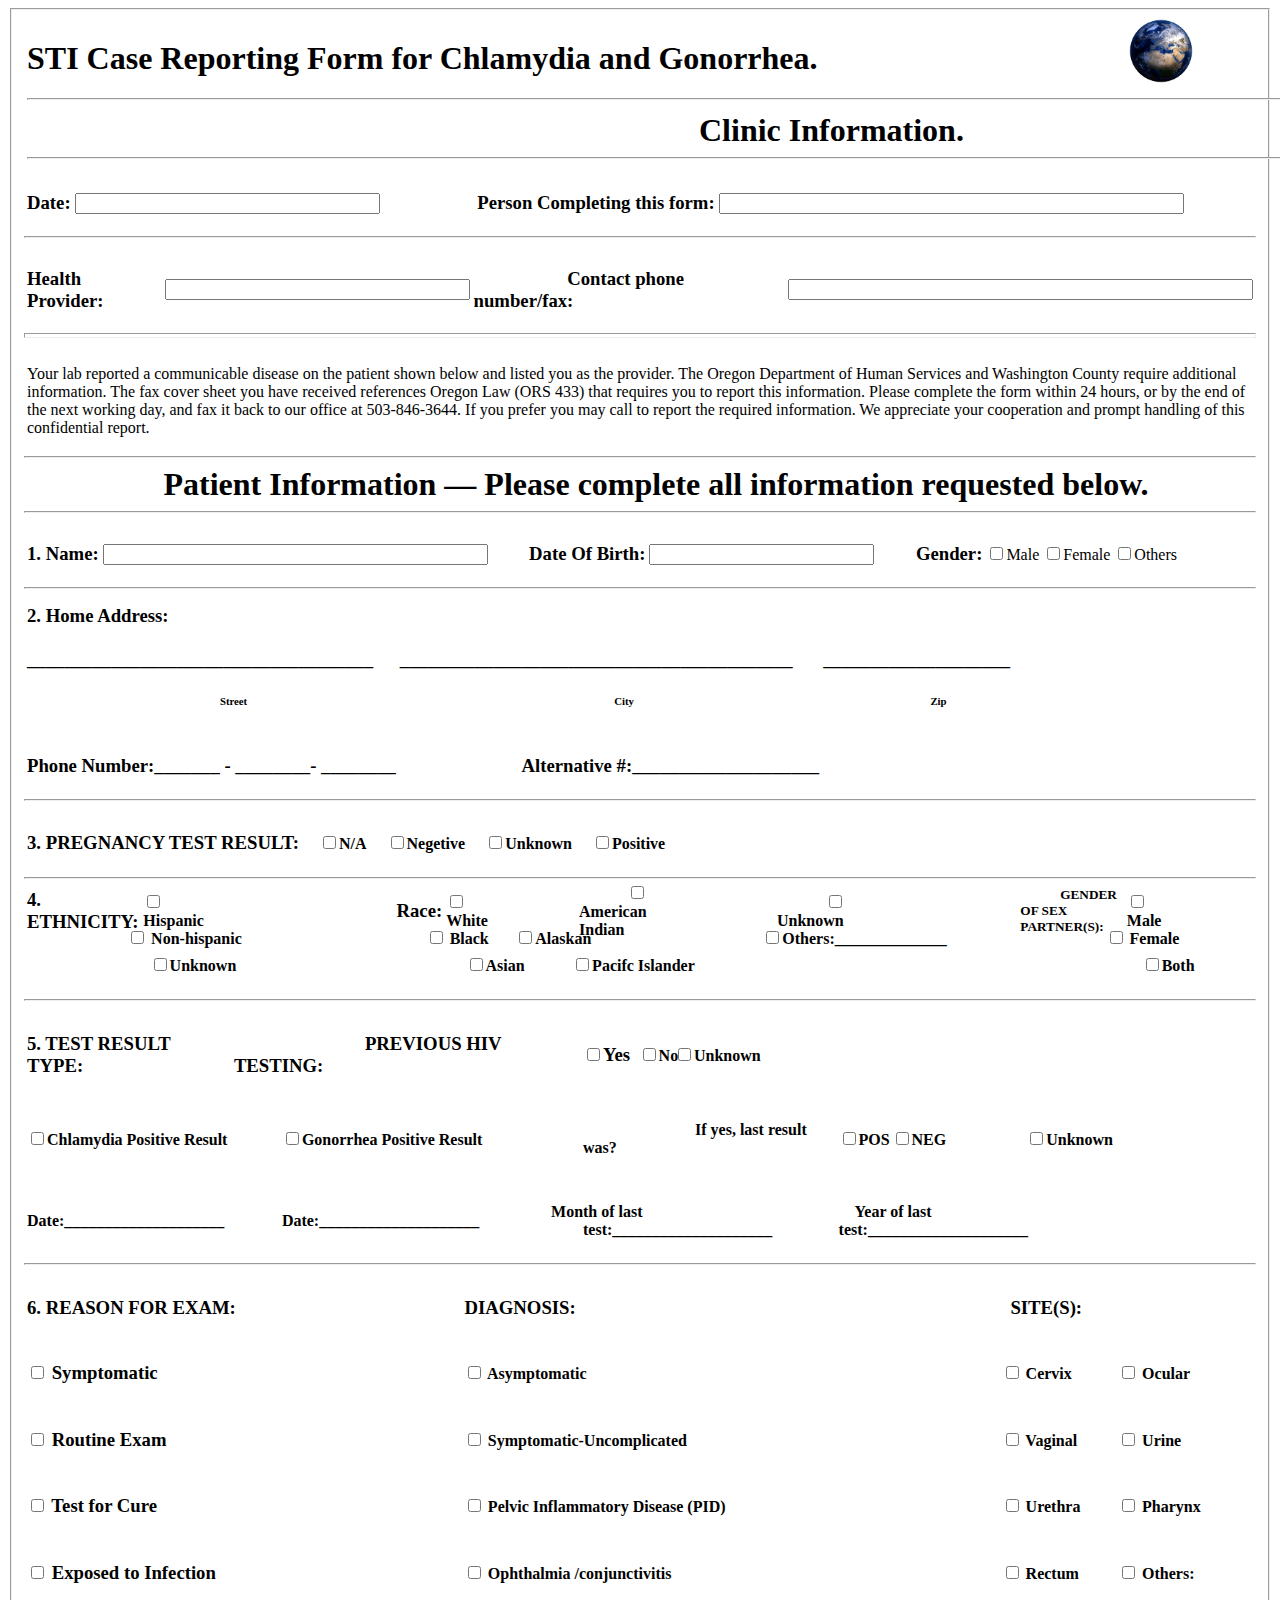
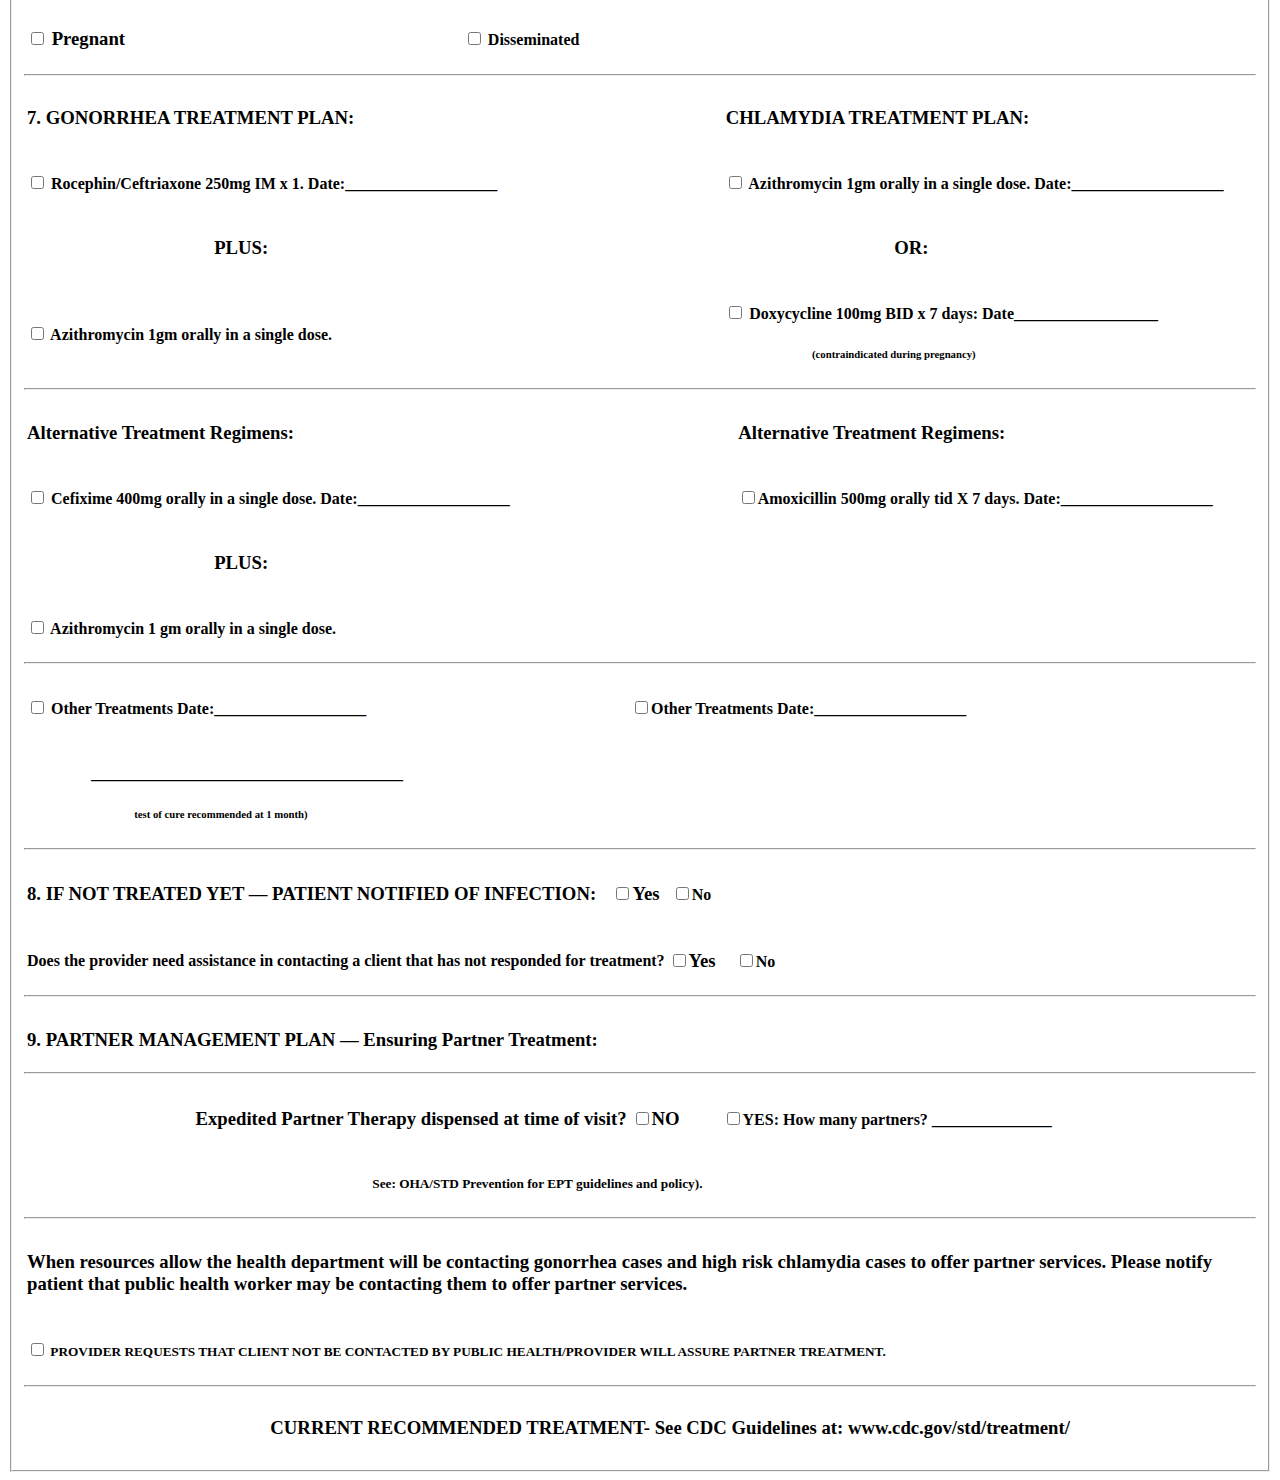
<file: forms/Chlamydia & Gonorrhea case reporting.html>
<!Doctype html>
<html lang="en-US">
<head>
<!-- Defines the set character of the webpage -->
<meta charset="utf-8">
<!-- Key word for search Engines -->
<meta name="keywords" content="HTML 5,CSS 3,JavaScript, Jquery, AngularJS/">
<!-- Description of the webpage -->
<meta name="description" content="Dynamic Web Development">
<!-- Author of the webpage -->
<meta name="author" content="OGHENEKARO">
<!-- The user's visable area of responsiveness -->
<meta name="viewport" content="width=device-width,initial-scale=1.0">
<!-- Language of the webpage -->
<meta name="language" content="Eng">
<!-- Links webpage to external sytlesheet, which styles HTML document
<link rel="stylesheet" href="https://cdn.jsdelivr.net/npm/bootstrap@4.0.0/dist/css/bootstrap.min.css" integrity="sha384-Gn5384xqQ1aoWXA+058RXPxPg6fy4IWvTNh0E263XmFcJlSAwiGgFAW/dAiS6JXm" crossorigin="anonymous">
<link href="https://fonts.googleapis.com/css2?family=Open+Sans:ital@1&display=swap" rel="stylesheet">
<link rel="stylesheet" href ="font-awesome/css/font-awesome.min.css">
<script src="https://kit.fontawesome.com/6032ac1386.js" crossorigin="anonymous"></script>
<link rel="stylesheet" href="main.css/OGHENEKARO_ANAKPOHA_10.css"/>-->
<title> Chlamydia & Gonorrhea case reporting Form.</title>

<style>
* {
box-sizing: border-box;
}

.row::after{
  content: "";
  clear: both;
  display: table;
}

[class*="col-"]{
  float: left;
  padding: 10px ;
}

[class*="col-"]{
  width: 100%;
}

/*Medium landscape tablets:*/
@media only screen and (min-width:768px){
  .col-1{
    width: 8.33%;
  }
}

@media only screen and (max-width:600px){

}

/*Portrait tablets & large phones:*/
@media only screen and (min-width:600px){

}



/*Large devices desktops / Laptops*/
@media only screen and (min-width:992px){

}

/*Extra large devices*/
@media only screen and (min-width:1200px){

}

/* For The 12 columns for the grid View Layout styles*/

.col-2{
  width: 16.66%;

}
.col-3{
  width: 25%;
}

.col-4{
  width: 33.33%;
}
.col-5{
  width: 41.66%;
}
.col-6{
  width: 50%;
}
.col-7{
  width: 58.33%;
}
.col-8{
  width: 66.66%;
}
.col-9{
  width: 75%;
  margin-top: -1600px;
}
.col-10{
  width: 83.33%;
}
.col-11{
  width: 91.66%;
}
.col-12{
  width: 100%;
}

body{
  font-size: medium;
}

#tdh2{
  text-align: center;
  text-indent: 21em;
  margin-top: 0px;
  margin-bottom: 2px;
}

#tdh3{
  text-align: center;
  text-indent: 1em;
  margin-top: 0px;
  margin-bottom: 2px;
}

#animate{
  float: right;
  margin-right: 60px;
}

#tdh4{
  margin-top: -65px;
}

 .home_address_row{
  margin-top: -50px;
}

</style>
</head>


<body>



  <section>
  <form action="#">
    <fieldset>
     <div class="first_row">

      <table>
          <tr>

            <td><h1 id="tdh1">STI Case Reporting Form for Chlamydia and Gonorrhea.</h1><hr style="width:176%;margin-right:0;"></td>
            <img src="../images/globe2.png" height="70" width="70" alt="logo" id="animate">

            <tr><td><h1 id="tdh2">Clinic Information.</h1><hr style="width:176%;margin-right:0;"></td></tr>
          </tr>


          <div>
            <table>
              <tr>
             <td><h3>Date:</h3></td>
            <td><input size="35" type="text" name="#"></td>
              <td><h3 style="text-indent: 5em;">Person Completing this form:</h3></td>
            <td><input size="55" type="text" name="#"></td>
            </tr>
         </table>
         </div>

                <hr style="width:100%;margin-right:0; margin-top:0;">

         <div>
           <table>
             <tr>
            <td><h3>Health Provider:</h3></td>
           <td><input size="35" type="text" name="#"></td>
             <td><h3 style="text-indent: 5em;">Contact phone number/fax:</h3></td>
           <td><input size="55" type="text" name="#"></td>
           </tr>
        </table>
        </div>

               <hr style="width:100%;height: 5px;margin-right:0; margin-top:0;">
        <div>
          <table>
            <tr>
           <td><p>Your lab reported a communicable disease on the patient shown below and listed you as the provider. The Oregon Department of Human Services and Washington
County require additional information. The fax cover sheet you have received references Oregon Law (ORS 433) that requires you to report this information.
Please complete the form within 24 hours, or by the end of the next working day, and fax it back to our office at 503-846-3644. If you
prefer you may call to report the required information. We appreciate your cooperation and prompt handling of this confidential report.</p></td>
          </tr>
       </table>
       </div>
                <hr style="width:100%;margin-right:0; margin-top:0;">


         <tr>
           <tr><td><h1 id="tdh3">Patient Information — Please complete all information requested below.</h1><hr style="width:100%;margin-right:0;"></td></tr>
         </tr>



         <div>
           <table>
             <tr>
            <td><h3> 1.  Name:</h3></td>
           <td><input size="45" type="text" name="#"></td>
             <td><h3 style="text-indent: 2em;">Date Of Birth:</h3></td>
           <td><input size="25" type="text" name="#"></td>
           <td><h3 style="text-indent: 2em;">Gender:</h3></td>
         <td><input size="" type="checkbox" name="#">Male</td>
         <td><input size="" type="checkbox" name="#">Female</td>
         <td><input size="" type="checkbox" name="#">Others</td>

           </tr>
        </table>
        </div>

          <hr style="width:100%;margin-right:0; margin-top:0;">


        <div  class="home_address_row">
            <table>
              <tr>
             <td><h3 style="text-indent: 0em;"> 2.  Home Address:<br><br>_____________________________________<h6 style="text-indent: 18em;">Street</h6></h3></td>
             <td><h3 style="text-indent: 8em;"><br><br>__________________________________________<h6 style="text-indent:20em;">City</h6></h3>
             <td><h3 style="text-indent: 4em;"><br><br>____________________<h6 style="text-indent:10em;">Zip</h6></h3></td>

          <br>
          <br>
          <tr>
            <td><h3 style="text-indent: -0em;">Phone Number:_______ - ________- ________</h3></td>
            <td><h3 style="text-indent: 6.5em;">Alternative #:____________________</h3></td>
          </tr>
      </table>
    </div>

           <hr style="width:100%;margin-right:0; margin-top:0;">


    <div>
        <table>
          <tr>
         <td><h3 style="text-indent: 0em;"> 3. PREGNANCY TEST RESULT:</h3></td>
        <td><h4 style="text-indent: 1em;"><input size="" type="checkbox" name="#">N/A</h4></td>

        <td><h4 style="text-indent: 1em;"><input size="" type="checkbox" name="#">Negetive</h4></td>

        <td><h4 style="text-indent: 1em;"><input size="" type="checkbox" name="#">Unknown</h4></td>

        <td><h4 style="text-indent: 1em;"><input size="" type="checkbox" name="#">Positive</h4></td>

    </tr>
  </table>
</div>


          <hr style="width:100%;margin-right:0; margin-top:0;">



          <div id="tdh4">
           <table>
             <tr>
                <td><h3> 4. ETHNICITY:</h3></td>
                <td><h4><input  type="checkbox" name="#">Hispanic</h4></td>
                <td><br><br><br><h4 style="text-indent: -5.1em;"><input size="2" type="checkbox" name="#"> Non-hispanic </h4></td>
                <td><br><br><br><br><br><br><h4 style="text-indent: -7.5em;"><input size="2" type="checkbox" name="#">Unknown</h4></td>



                <td><h3 style="text-indent: 3em;">Race:</h3></td>
                <td><h4><input  type="checkbox" name="#">White</h4></td>
                <td><br><br><br><h4 style="text-indent: -4.2em;"><input size="2" type="checkbox" name="#"> Black </h4></td>
                <td><br><br><br><br><br><br><h4 style="text-indent: -4.4em;"><input size="2" type="checkbox" name="#">Asian</h4></td>

                <td><h4 style="text-indent: 3em;"><input size="2" type="checkbox" name="#">American Indian</h4></td>
                <td><br><br><br><h4 style="text-indent: -8.8em;"><input size="2" type="checkbox" name="#">Alaskan</h4></td>
                <td><br><br><br><br><br><br><h4 style="text-indent: -9em;"><input size="2" type="checkbox" name="#">Pacifc Islander</h4></td>


                <td><h4 style="text-indent: 3em;"><input size="2" type="checkbox" name="#">Unknown</h4></td>
                <td><br><br><br><h4 style="text-indent: -5.6em;"><input type="checkbox" name="#">Others:______________</h4></td>


                <td><h5 style="text-indent: 3em;">GENDER OF SEX PARTNER(S):</h5></td>
                <td><h4><input  type="checkbox" name="#">Male</h4></td>
                <td><br><br><br><h4 style="text-indent: -3.8em;"><input size="2" type="checkbox" name="#"> Female </h4></td>
                <td><br><br><br><br><br><br><h4 style="text-indent: -4.9em;"><input size="2" type="checkbox" name="#">Both</h4></td>

              </tr>
            </table>
          </div>




         <hr style="width:100%;margin-right:0; margin-top:0;">


        <div>
            <table>
              <tr>
              <tr> <td><h3> 5. TEST RESULT TYPE: <td><h3 style="text-indent: 7em;">PREVIOUS HIV TESTING:</h3></td>
              <td><h3><input type="checkbox" name="#">Yes</h3></h3></td>
              <td><h4 style="text-indent: -12.5em;"><input  type="checkbox" name="#">No</h4></td>
              <td><h4 style="text-indent: -27.6em;"><input  type="checkbox" name="#">Unknown</h4></td>
             </tr>


               <tr><td><h4><input type="checkbox" name="#">Chlamydia Positive Result</h4></td>
               <td><h4 style="text-indent: 3em;"><input type="checkbox" name="#">Gonorrhea Positive Result</h4></td>
               <td><h4 style="text-indent: 7em;">If yes, last result was?<td><h4><input type="checkbox" name="#">POS</h4></td>
               <td><h4 style="text-indent: -14em;"><input  type="checkbox" name="#">NEG</h4></td>
               <td><h4 style="text-indent: -10em;"><input  type="checkbox" name="#">Unknown</h4></td></tr>

               <tr>
                 <td><h4>Date:____________________</h4></td>
                 <td><h4 style="text-indent: 3em;">Date:____________________</h4></td>
                 <td><h4 style="text-indent: -2em;">Month of last test:____________________</h4></td>
                 <td><h4 style="text-indent: 1em;">Year of last test:____________________</h4></td>
               </tr>
         </tr>
      </table>
    </div>





    <hr style="width:100%;margin-right:0; margin-top:0;">


   <div>
       <table>
         <tr>
         <tr> <td><h3> 6. REASON FOR EXAM: </td><td><h3 style="text-indent: 12em;">DIAGNOSIS:</h3></td><td><h3 style="text-indent: 15em;">SITE(S):</h3></td></tr>
         <tr><td><h3><input type="checkbox" name="#"> Symptomatic</h3></td>
         <td><h4 style="text-indent: 14em;"><input  type="checkbox" name="#"> Asymptomatic</h4></td>
         <td><h4 style="text-indent: 17em;"><input  type="checkbox" name="#"> Cervix</h4></td>
         <td><h4 style="text-indent: 2em;"><input  type="checkbox" name="#"> Ocular</h4></td>
       </tr>

       <tr><td><h3><input type="checkbox" name="#">  Routine Exam </h3></td>
       <td><h4 style="text-indent: 14em;"><input  type="checkbox" name="#">  Symptomatic-Uncomplicated</h4></td>
       <td><h4 style="text-indent: 17em;"><input  type="checkbox" name="#">  Vaginal</h4></td>
       <td><h4 style="text-indent: 2em;"><input  type="checkbox" name="#">  Urine</h4></td>
     </tr>

        <tr><td><h3><input type="checkbox" name="#">   Test for Cure </h3></td>
        <td><h4 style="text-indent: 14em;"><input  type="checkbox" name="#">   Pelvic Inflammatory Disease (PID) </h4></td>
         <td><h4 style="text-indent: 17em;"><input  type="checkbox" name="#">   Urethra</h4></td>
         <td><h4 style="text-indent: 2em;"><input  type="checkbox" name="#">   Pharynx</h4></td>
       </tr>

        <tr><td><h3><input type="checkbox" name="#"> Exposed to Infection </h3></td>
        <td><h4 style="text-indent: 14em;"><input  type="checkbox" name="#">  Ophthalmia /conjunctivitis </h4></td>
         <td><h4 style="text-indent: 17em;"><input  type="checkbox" name="#">  Rectum</h4></td>
       <td><h4 style="text-indent: 2em;"><input  type="checkbox" name="#">  Others:</h4></td>
     </tr>

      <tr><td><h3><input type="checkbox" name="#">  Pregnant </h3></td>
      <td><h4 style="text-indent: 14em;"><input  type="checkbox" name="#">  Disseminated </h4></td>
      </tr>
   </table>
   </div>








   <hr style="width:100%;margin-right:0; margin-top:0;">


  <div>
      <table>
        <tr>
        <tr> <td><h3> 7. GONORRHEA TREATMENT PLAN: </td><td><h3 style="text-indent: 12em;">CHLAMYDIA TREATMENT PLAN: </h3></td></tr>
        <tr><td><h4><input type="checkbox" name="#">  Rocephin/Ceftriaxone 250mg IM x 1. Date:___________________</h4></td>
        <td><h4 style="text-indent: 14em;"><input  type="checkbox" name="#"> Azithromycin 1gm orally in a single dose. Date:___________________</h4></td>
        </tr>

        <tr> <td><h3 style="text-indent: 10em;"> PLUS: </td><td><h3 style="text-indent: 21em;">OR: </h3></td></tr>

        <tr><td><h4><input type="checkbox" name="#">  Azithromycin 1gm orally in a single dose.</h4></td>
        <td><h4 style="text-indent: 14em;"><input  type="checkbox" name="#"> Doxycycline 100mg BID x 7 days:    Date__________________ <br><h6 style="text-indent: 29em;">(contraindicated during pregnancy)</h6></h3> </h4></td>
        </tr>

  </table>
  </div>







         <hr style="width:100%;margin-right:0; margin-top:0;">


      <div>
          <table>
            <tr>
              <tr> <td><h3> Alternative Treatment Regimens: </td><td><h3 style="text-indent: 12em;">Alternative Treatment Regimens: </h3></td></tr>
                <tr><td><h4><input type="checkbox" name="#"> Cefixime 400mg orally in a single dose. Date:___________________</h4></td>
              <td><h4 style="text-indent: 14em;"><input  type="checkbox" name="#">Amoxicillin 500mg orally tid X 7 days. Date:___________________</h4></td>
            </tr>

                 <tr> <td><h3 style="text-indent: 10em;"> PLUS: </td></tr>

               <tr><td><h4><input type="checkbox" name="#"> Azithromycin 1 gm orally in a single dose.</h4></td>

            </tr>

          </table>
        </div>





        <hr style="width:100%;margin-right:0; margin-top:0;">


       <div>
           <table>
             <tr>
              <tr><td><h4><input type="checkbox" name="#"> Other Treatments Date:___________________</h4></td>
              <td><h4 style="text-indent: 14em;"><input  type="checkbox" name="#">Other Treatments Date:___________________</h4></td>
             </tr>

             <tr><td><h4 style="text-indent: 4em;">_______________________________________</h4><h6 style="text-indent: 10em;">test of cure recommended at 1 month)
             </h6></h3> </h4></td></tr>
           </tr>

       </table>
       </div>








       <hr style="width:100%;margin-right:0; margin-top:0;">


      <div>
          <table>
            <tr>
            <tr> <td><h3> 8. IF NOT TREATED YET — PATIENT NOTIFIED OF INFECTION: </td> <td><h3 style="text-indent: -3em;"><input type="checkbox" name="#">Yes</h3></h3></td>
            <td><h4 style="text-indent: -3em;"><input  type="checkbox" name="#">No</h4></td></tr>
            <tr><td><h4>Does the provider need assistance in contacting a client that has not responded for treatment? <td><h3><input type="checkbox" name="#">Yes</h3></h3></td>
            <td><h4 style="text-indent: 1em;"><input  type="checkbox" name="#">No</h4></td></h4></td></tr>

      </table>
      </div>




           <hr style="width:100%;margin-right:0; margin-top:0;">


     <div>
         <table>
           <tr>
           <tr> <td><h3>9. PARTNER MANAGEMENT PLAN — Ensuring Partner Treatment: </td>
           </tr>
    </table>
     </div>





     <hr style="width:100%;margin-right:0; margin-top:0;">


    <div>
        <table>
          <tr>
          <tr> <td><h3 style="text-indent: 9em;">Expedited Partner Therapy dispensed at time of visit? <td><h3 style="text-indent: -4em;"><input type="checkbox" name="#">NO</h3></h3></td>
          <td><h4 style="text-indent: -1em;"><input  type="checkbox" name="#">YES: How many partners? _______________</h4></td> </td>
          </tr>
          <tr><td><h5 style="text-indent: 26em;">See: OHA/STD Prevention for EPT guidelines and policy).</h5></td></tr>
   </table>
    </div>




    <hr style="width:100%;margin-right:0; margin-top:0;">


   <div>
       <table>
         <tr>
         <tr> <td><h3>When resources allow the health department will be contacting gonorrhea cases and high risk chlamydia cases to offer partner services.
           Please notify patient that public health worker may be contacting them to offer partner services.<td>
        </tr>
         <tr><td><h5><input  type="checkbox" name="#"> PROVIDER REQUESTS THAT CLIENT NOT BE CONTACTED BY PUBLIC HEALTH/PROVIDER WILL ASSURE PARTNER TREATMENT.</h5></td></tr>
  </table>
   </div>





   <hr style="width:100%;margin-right:0; margin-top:0;">


  <div>
      <table>
        <tr>
         <td><h3 style="text-indent: 13em;">CURRENT RECOMMENDED TREATMENT- See CDC Guidelines at: www.cdc.gov/std/treatment/<td>
       </tr>

 </table>
  </div>








        </table>
      </div>
    </fieldset>
  </form>
  </section>





</body>
</html>
</file>
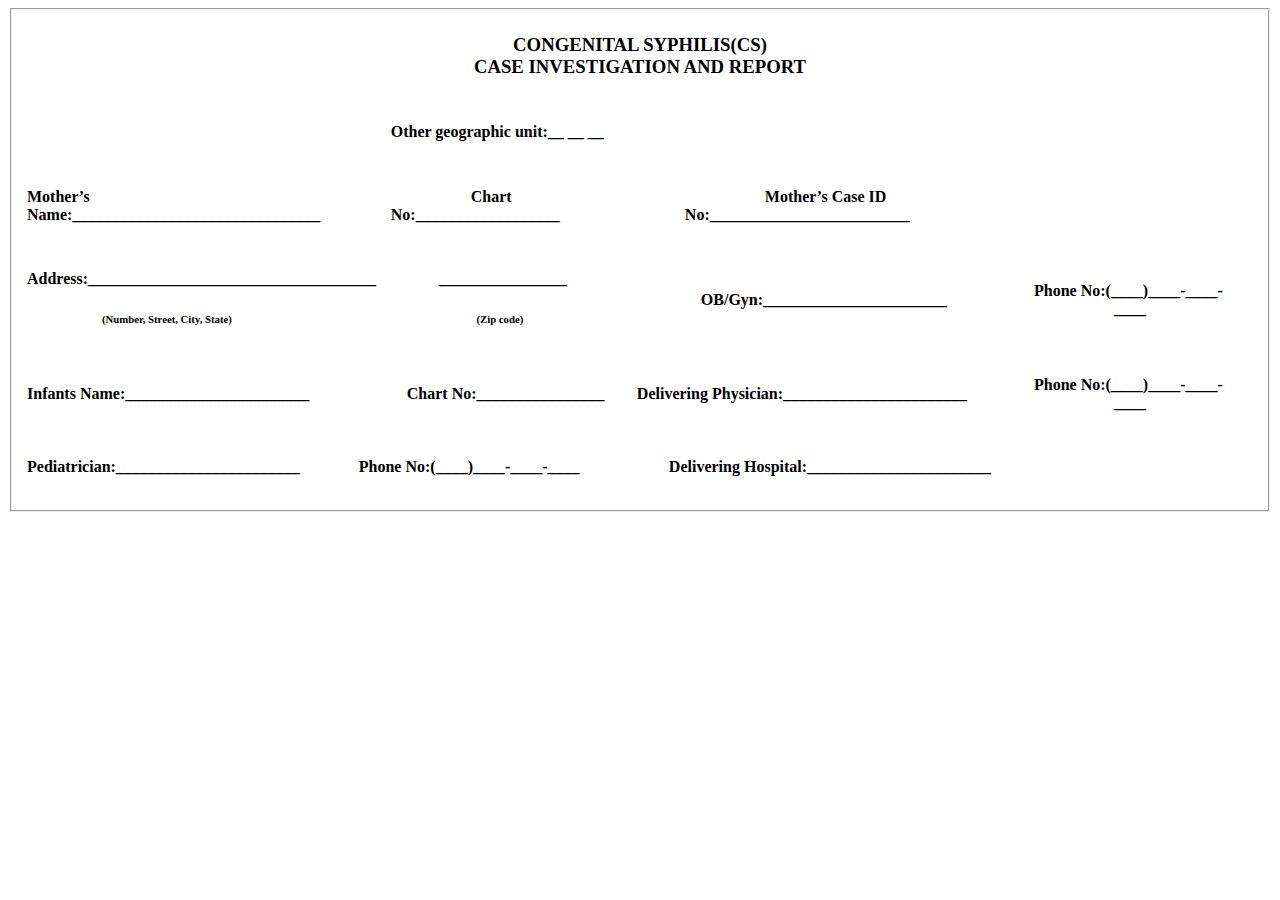
<file: forms/Congenital Syphilis.html>
<!Doctype html>
<html lang="en-US">
<head>
<!-- Defines the set character of the webpage -->
<meta charset="utf-8">
<!-- Key word for search Engines -->
<meta name="keywords" content="HTML 5,CSS 3,JavaScript, Jquery, AngularJS/">
<!-- Description of the webpage -->
<meta name="description" content="Dynamic Web Development">
<!-- Author of the webpage -->
<meta name="author" content="OGHENEKARO">
<!-- The user's visable area of responsiveness -->
<meta name="viewport" content="width=device-width,initial-scale=1.0">
<!-- Language of the webpage -->
<meta name="language" content="Eng">
<!-- Links webpage to external sytlesheet, which styles HTML document -->
<!--<link rel="stylesheet" href="https://cdn.jsdelivr.net/npm/bootstrap@4.0.0/dist/css/bootstrap.min.css" integrity="sha384-Gn5384xqQ1aoWXA+058RXPxPg6fy4IWvTNh0E263XmFcJlSAwiGgFAW/dAiS6JXm" crossorigin="anonymous">
<link href="https://fonts.googleapis.com/css2?family=Open+Sans:ital@1&display=swap" rel="stylesheet">
<link rel="stylesheet" href="main.css/OGHENEKARO_ANAKPOHA_10.css"/>
<link rel="stylesheet" href ="font-awesome/css/font-awesome.min.css">
<script src="https://kit.fontawesome.com/6032ac1386.js" crossorigin="anonymous"></script>-->
<title> Congenital Syphilis Form.</title>

<style>

* {
box-sizing: border-box;
}

.row::after{
  content: "";
  clear: both;
  display: table;
}

[class*="col-"]{
  float: left;
  padding: 10px ;
}

[class*="col-"]{
  width: 100%;
}

/*Medium landscape tablets:*/
@media only screen and (min-width:768px){
  .col-1{
    width: 8.33%;
  }
}

@media only screen and (max-width:600px){

}

/*Portrait tablets & large phones:*/
@media only screen and (min-width:600px){

}



/*Large devices desktops / Laptops*/
@media only screen and (min-width:992px){

}

/*Extra large devices*/
@media only screen and (min-width:1200px){

}

/* For The 12 columns for the grid View Layout styles*/

.col-2{
  width: 16.66%;

}
.col-3{
  width: 25%;
}

.col-4{
  width: 33.33%;
}
.col-5{
  width: 41.66%;
}
.col-6{
  width: 50%;
}
.col-7{
  width: 58.33%;
}
.col-8{
  width: 66.66%;
}
.col-9{
  width: 75%;

}
.col-10{
  width: 83.33%;
}
.col-11{
  width: 91.66%;
}
.col-12{
  width: 100%;
}

body{
  font-size: medium;
}

</style>
</head>


<body>
  <form action="#">
    <fieldset>
     <div class="first_row">

      <table>
        <div>
          <tr><h3  style="text-align: center;">CONGENITAL SYPHILIS(CS)<br>CASE INVESTIGATION AND REPORT</h3></tr>
          <tr><td><td><h4>Other geographic unit:__ __ __</h4></td></td></tr>
        </div>
          <tr>
            <td><h4>Mother’s Name:_______________________________</h4></td>
            <td><h4  style="text-indent: 5em;">Chart No:__________________</h4></td>
            <td><h4 style="text-indent: 5em;">Mother’s Case ID No:_________________________</h4></td>
           </tr>


          <tr>
            <td><h4>Address:____________________________________<h6 style="text-indent: 7em;">(Number, Street, City, State)</h6></td>
            <td><h4 style="text-indent: 3em;">________________<h6 style="text-indent: 8em;">(Zip code)</h6></h4></td>
            <td><h4 style="text-indent: 1em;">OB/Gyn:_______________________</h4></td>
            <td><h4 style="text-indent: -5em;">Phone No:(____)____-____-____</h4></td>
          </tr>

          <tr>
            <td><h4>Infants Name:_______________________</td>
            <td><h4 style="text-indent: 1em;">Chart No:________________</h4></td>
            <td><h4  style="text-indent: -3em;">Delivering Physician:_______________________</h4></td>
            <td><h4 style="text-indent: -5em;">Phone No:(____)____-____-____</h4></td>

          </tr>

          <tr>
            <td><h4>Pediatrician:_______________________</td>
            <td><h4 style="text-indent: -2em;">Phone No:(____)____-____-____</h4></td>
            <td><h4  style="text-indent: -1em;">Delivering Hospital:_______________________</h4></td>
          </tr>
        </table>
      </div>
    </fieldset>

    

</form>
</body>
</html>
</file>
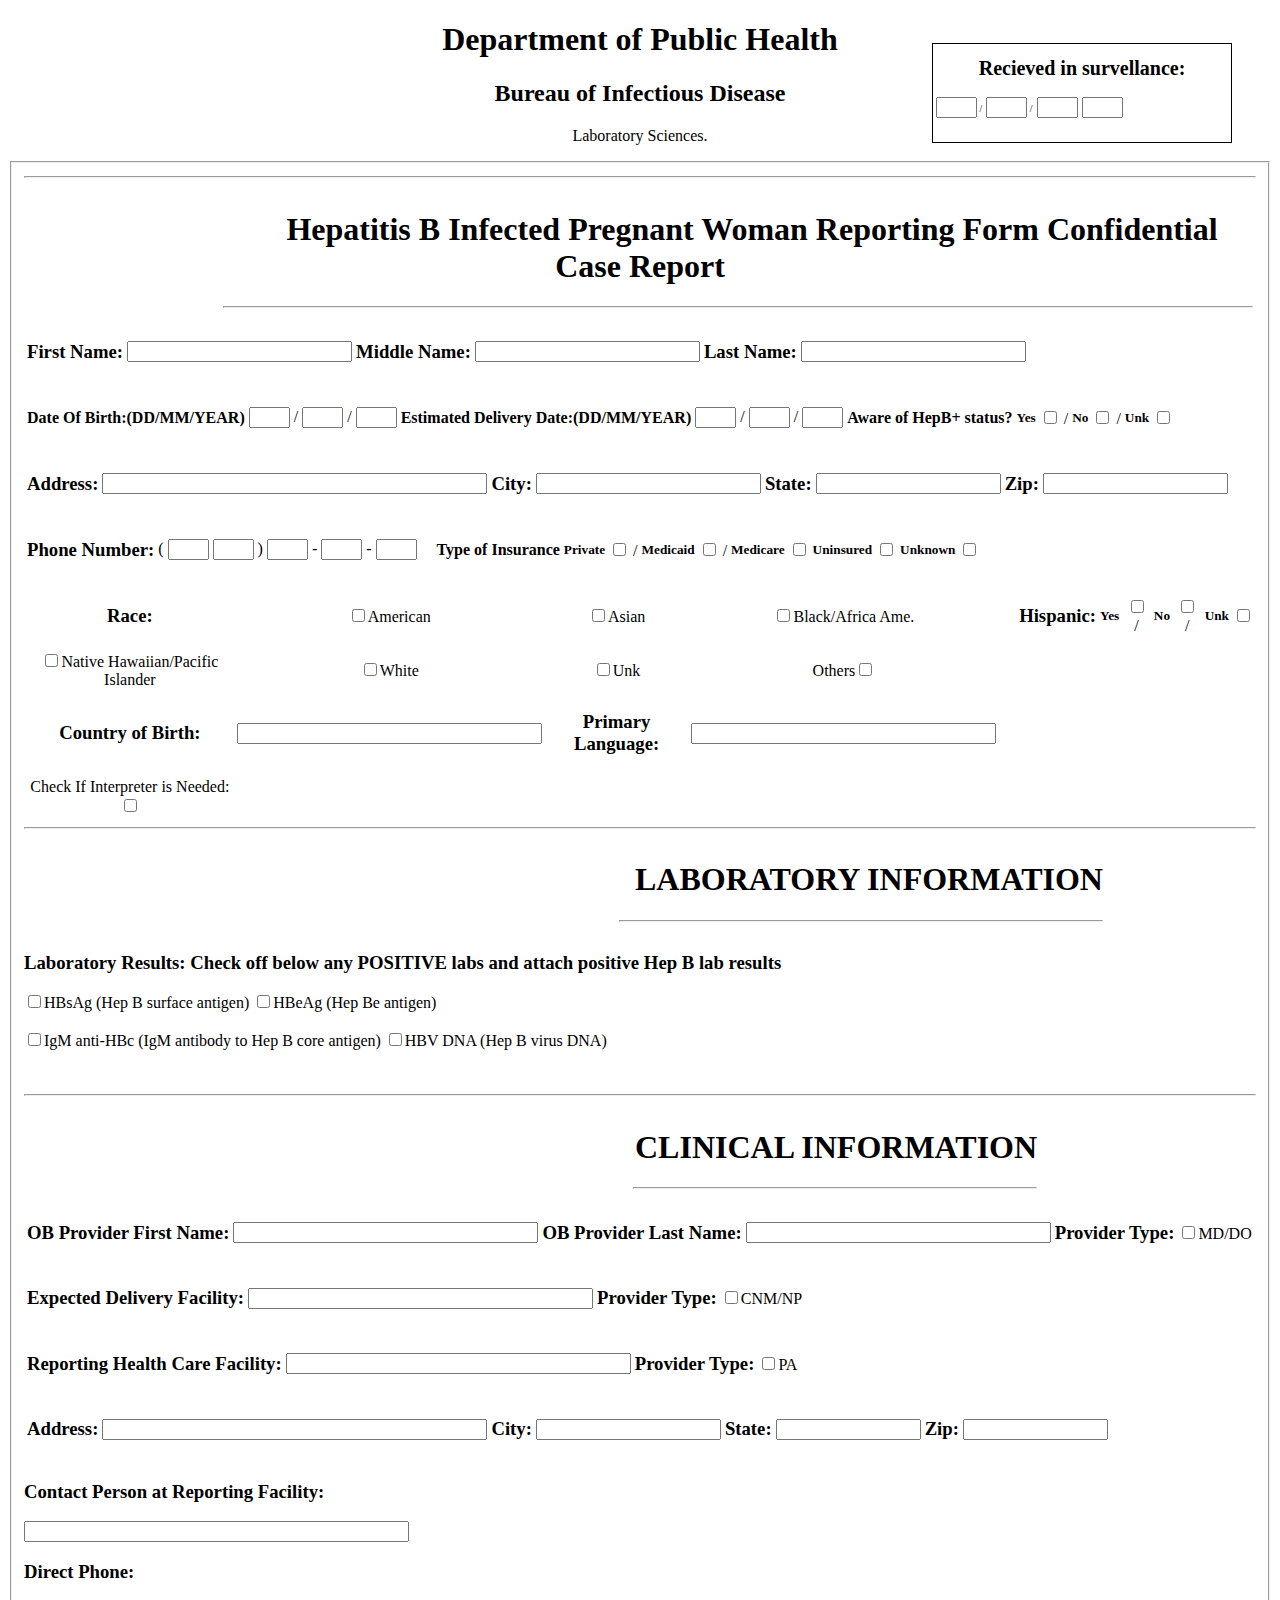
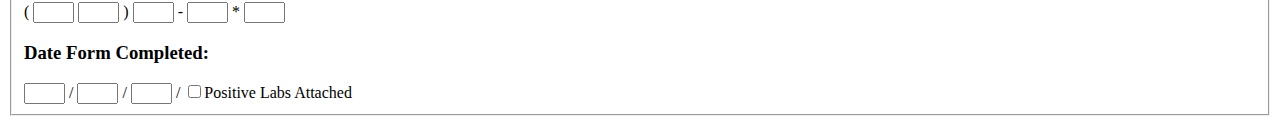
<file: forms/Hepatitis B Pregnant Women.html>
<!Doctype html>
<html lang="en-US">
<head>
  <!-- Defines the set character of the webpage -->
  <meta charset="utf-8">
  <!-- Key word for search Engines -->
  <meta name="keywords" content="HTML 5,CSS 3,JavaScript, Jquery, AngularJS/">
  <!-- Description of the webpage -->
  <meta name="description" content="Dynamic Web Development">
  <!-- Author of the webpage -->
  <meta name="author" content="OGHENEKARO">
  <!-- The user's visable area of responsiveness -->
  <meta name="viewport" content="width=device-width,initial-scale=1.0">
  <!-- Language of the webpage -->
  <meta name="language" content="Eng">
  <!-- Links webpage to external sytlesheet, which styles HTML document
  <link rel="stylesheet" href="https://cdn.jsdelivr.net/npm/bootstrap@4.0.0/dist/css/bootstrap.min.css" integrity="sha384-Gn5384xqQ1aoWXA+058RXPxPg6fy4IWvTNh0E263XmFcJlSAwiGgFAW/dAiS6JXm" crossorigin="anonymous">
  <link href="https://fonts.googleapis.com/css2?family=Open+Sans:ital@1&display=swap" rel="stylesheet">
  <script src="https://kit.fontawesome.com/6032ac1386.js" crossorigin="anonymous"></script>
  <link rel="stylesheet" href ="font-awesome/css/font-awesome.min.css">-->
  <!--<link rel="stylesheet" href="../Main Page and its CSS\OGHENEKARO_ANAKPOHA_12.css"/>-->
<title> Hepatitis B Pregnant Women Reporting form.</title>
<style>
* {
box-sizing: border-box;
}

.row::after{
  content: "";
  clear: both;
  display: table;
}

[class*="col-"]{
  float: left;
  padding: 10px ;
}

[class*="col-"]{
  width: 100%;
}

/*Medium landscape tablets:*/
@media only screen and (min-width:768px){
  .col-1{
    width: 8.33%;
  }
}

@media only screen and (max-width:600px){

}

/*Portrait tablets & large phones:*/
@media only screen and (min-width:600px){

}



/*Large devices desktops / Laptops*/
@media only screen and (min-width:992px){

}

/*Extra large devices*/
@media only screen and (min-width:1200px){

}

/* For The 12 columns for the grid View Layout styles*/
.col-2{
  width: 16.66%;

}
.col-3{
  width: 25%;
}

.col-4{
  width: 33.33%;
}
.col-5{
  width: 41.66%;
}
.col-6{
  width: 50%;
}
.col-7{
  width: 58.33%;
}
.col-8{
  width: 66.66%;
}
.col-9{
  width: 75%;
  margin-top: -1600px;
}
.col-10{
  width: 83.33%;
}
.col-11{
  width: 91.66%;
}
.col-12{
  width: 100%;
}

body{
  font-size: medium;
}

.heading_text{
  text-align: center;

}

.by_headingtext {
  float: right;
  margin-right: 40px;
  margin-top: -118px;
  font-size: 10px;
  /*background-color: ;*/
  width: 300px;
  height: 100px;
  border: 1px solid black;
  text-align: center;
}

table, th, td {
  text-align: center;

}

#tdh1{
  text-indent: 7em;
}
#tdh4{
  text-indent: 1em;

}
#tdh5{
  text-indent: 1em;
}
#tdh6{
  text-indent: 19em;
}
#tdh7{
  text-indent: 19em
}








</style>
</head>


<body>
  <div class="heading_text">
    <h1>Department of Public Health</h1>
  <h2>Bureau of Infectious Disease</h2>
  <p>Laboratory Sciences.</p></div>


  <div class="by_headingtext">
   <table>
      <h1>Recieved in survellance:</h1>
      <tr>
        <td><input size="2" type="text" name="#"> / </td>
        <td><input size="2" type="text" name="#"> / </td>
        <td><input size="2" type="text" name="#"></td>
        <td><input size="2" type="text" name="#"></td>
      </tr>

    </table>
  </div>


<section>
  <form action="#">
    <fieldset>
     <div class="first_row">

      <table>
          <tr>
            <hr>
            <td><h1 id="tdh1">Hepatitis B Infected Pregnant Woman Reporting Form Confidential Case Report</h1><hr style="width:84%;margin-right:0;"></td>
          </tr>






             <div>
               <table>
                 <tr>
                <td><h3>First Name:</h3></td>
               <td><input size="25" type="text" name="#"></td>
                 <td><h3>Middle Name:</h3></td>
               <td><input size="25" type="text" name="#"></td>
                 <td><h3>Last Name:</h3></td>
               <td><input size="25" type="text" name="#"></td>
             </tr>
            </table>
            </div>





          <div class="#">
           <table>
             <tr>
                <td><h4>Date Of Birth:(DD/MM/YEAR)</h4></td>
                <td><input size="2" type="text" name="#"> / </td>
                <td><input size="2" type="text" name="#"> / </td>
                <td><input size="2" type="text" name="#"></td>


                <td><h4>Estimated Delivery Date:(DD/MM/YEAR)</h4></td>
                <td><input size="2" type="text" name="#"> / </td>
                <td><input size="2" type="text" name="#"> / </td>
                <td><input size="2" type="text" name="#"></td>

                <td><h4>Aware of HepB+ status?</h4></td>
                <td><h5>Yes</h5></td>
                <td><input size="2" type="checkbox" name="#"> / </td>
                <td><h5>No</h5></td>
                <td><input size="2" type="checkbox" name="#"> / </td>
                <td><h5>Unk</h5></td>
                <td><input size="2" type="checkbox" name="#"></td>
               </tr>
             </table>
          </div>






         <div>
            <table>
              <tr>
             <td><h3>Address:</h3></td>
            <td><input size="45" type="text" name="#"></td>
              <td><h3>City:</h3></td>
            <td><input size="25" type="text" name="#"></td>
              <td><h3>State:</h3></td>
            <td><input size="20" type="text" name="#"></td>
            <td><h3>Zip:</h3></td>
          <td><input size="20" type="text" name="#"></td>
         </tr>
         </table>
         </div>






         <div class="#">
          <table>
            <tr>
               <td><h3>Phone Number:</h3></td>
               <td> ( <input size="2" type="text" name="#"></td>
               <td><input size="2" type="text" name="#"> ) </td>
               <td><input size="2" type="text" name="#"> - </td>
               <td><input size="2" type="text" name="#"> - </td>
               <td><input size="2" type="text" name="#"></td>


               <td><h4 id="tdh4">Type of Insurance</h4></td>
               <td><h5>Private</h5></td>
               <td><input size="2" type="checkbox" name="#"> / </td>
               <td><h5>Medicaid</h5></td>
               <td><input size="2" type="checkbox" name="#"> / </td>
               <td><h5>Medicare</h5></td>
               <td><input size="2" type="checkbox" name="#"></td>
               <td><h5>Uninsured</h5></td>
               <td><input size="2" type="checkbox" name="#"></td>
               <td><h5>Unknown</h5></td>
               <td><input size="2" type="checkbox" name="#"></td>
             </tr>
           </table>
         </div>








         <div class="race_section">
          <table>
            <tr>
    <td><h3>Race:</h3></td>
        <td> <input type="checkbox" name="#">American</td>
        <td><input type="checkbox" name="#">Asian</td>
       <td><input type="checkbox" name="#">Black/Africa Ame.</td>



      <td><h3 id="tdh5">Hispanic:</h3></td>
               <td><h5>Yes</h5></td>
               <td><input size="2" type="checkbox" name="#"> / </td>
               <td><h5>No</h5></td>
               <td><input size="2" type="checkbox" name="#"> / </td>
               <td><h5>Unk</h5></td>
               <td><input size="2" type="checkbox" name="#"></td>
               </tr>

               <tr><td><input type="checkbox" name="#">Native Hawaiian/Pacific Islander</td>
                 <td><input type="checkbox" name="#">White</td>
                 <td><input type="checkbox" name="#">Unk</td>
                 <td>Others<input type="checkbox" name="#"></td></tr>







           <tr>
             <td><h3>Country of Birth:</h3></td>
             <td><input size="35" type="text" name="#"></td>

               <td><h3>Primary Language:</h3></td>
               <td><input size="35" type="text" name="#"></td>

           </tr>

              <tr><td>Check If Interpreter is Needed:<input type="checkbox" name="#"></td>
           </table>
         </div>
     </table>
    </div>






    <div class="second_row">
      <table>
        <hr>
         <tr><td><h1 id="tdh6">LABORATORY INFORMATION</h1><hr style="width:45%;margin-right:0;"></td></tr>
      </table>
            <tr></td><h3>Laboratory Results: Check off below any POSITIVE labs and attach positive Hep B lab results</h3></td>
            </tr>
            <tr>
               <td> <input type="checkbox" name="#">HBsAg (Hep B surface antigen)</td>
               <td><input type="checkbox" name="#">HBeAg (Hep Be antigen)</td>
             </tr>
               <br>
               <br>
               <tr>
                  <td> <input type="checkbox" name="#">IgM anti-HBc (IgM antibody to Hep B core antigen)</td>
                  <td><input type="checkbox" name="#">HBV DNA (Hep B virus DNA)</td></tr>
      </div>
      <br>
      <br>







      <div class="third_row">

       <table>
         <hr>
           <tr>
             <td><h1 id="tdh7">CLINICAL INFORMATION</h1><hr style="width:40%;margin-right:0;"></td>
           </tr>

             <div>
                <table>
                  <tr>
                 <td><h3>OB Provider First Name:</h3></td>
                <td><input size="35" type="text" name="#"></td>
                  <td><h3>OB Provider Last Name:</h3></td>
                <td><input size="35" type="text" name="#"></td>
                  <td><h3>Provider Type:</h3><td><input size="25" type="checkbox" name="#">MD/DO</td></td>

              </tr>
             </table>


             <table>
              <tr>
             <td><h3>Expected Delivery Facility:</h3><td><input size="40" type="text" name="#"></td></td>
             <td><h3>Provider Type:</h3></td><td><input type="checkbox" name="#">CNM/NP</td></table>



          <table>
            <tr>
           <td><h3>Reporting Health Care Facility:</h3></td>
          <td><input size="40" type="text" name="#"></td>

             <td><h3>Provider Type:</h3></td><td><input type="checkbox" name="#">PA</td>
          </tr>

          </table>


      <table>  <tr>
            <td><h3>Address:</h3></td>
            <td><input size="45" type="text" name="#"></td>
             <td><h3>City:</h3></td>
              <td><input size="20" type="text" name="#"></td>
               <td><h3>State:</h3></td>
               <td><input size="15" type="text" name="#"></td>
               <td><h3>Zip:</h3></td>
               <td><input size="15" type="text" name="#"></td>
         </tr></table>

         <tr>
         <th><td><h3>Contact Person at Reporting Facility:</h3></td></th>
       <td><input size="45" type="text" name="#"></td>
     </tr>

     <tr>
        <td><h3>Direct Phone:</h3></td>
        <td> ( <input size="2" type="text" name="#"></td>
        <td><input size="2" type="text" name="#"> ) </td>
        <td><input size="2" type="text" name="#"> - </td>
        <td><input size="2" type="text" name="#"> * </td>
        <td><input size="2" type="text" name="#"></td>

        <td><h3>Date Form Completed:</h3></td>
        <td> <input size="2" type="text" name="#"> / </td>
        <td><input size="2" type="text" name="#"> / </td>
        <td><input size="2" type="text" name="#"> / </td>
        <td><input size="2" type="checkbox" name="#">Positive Labs Attached</td>


      </tr>

   </table>
  </div>



       </table>
      </div>
    </fieldset>
  </form>
</section>


</body>
</html>
</file>
